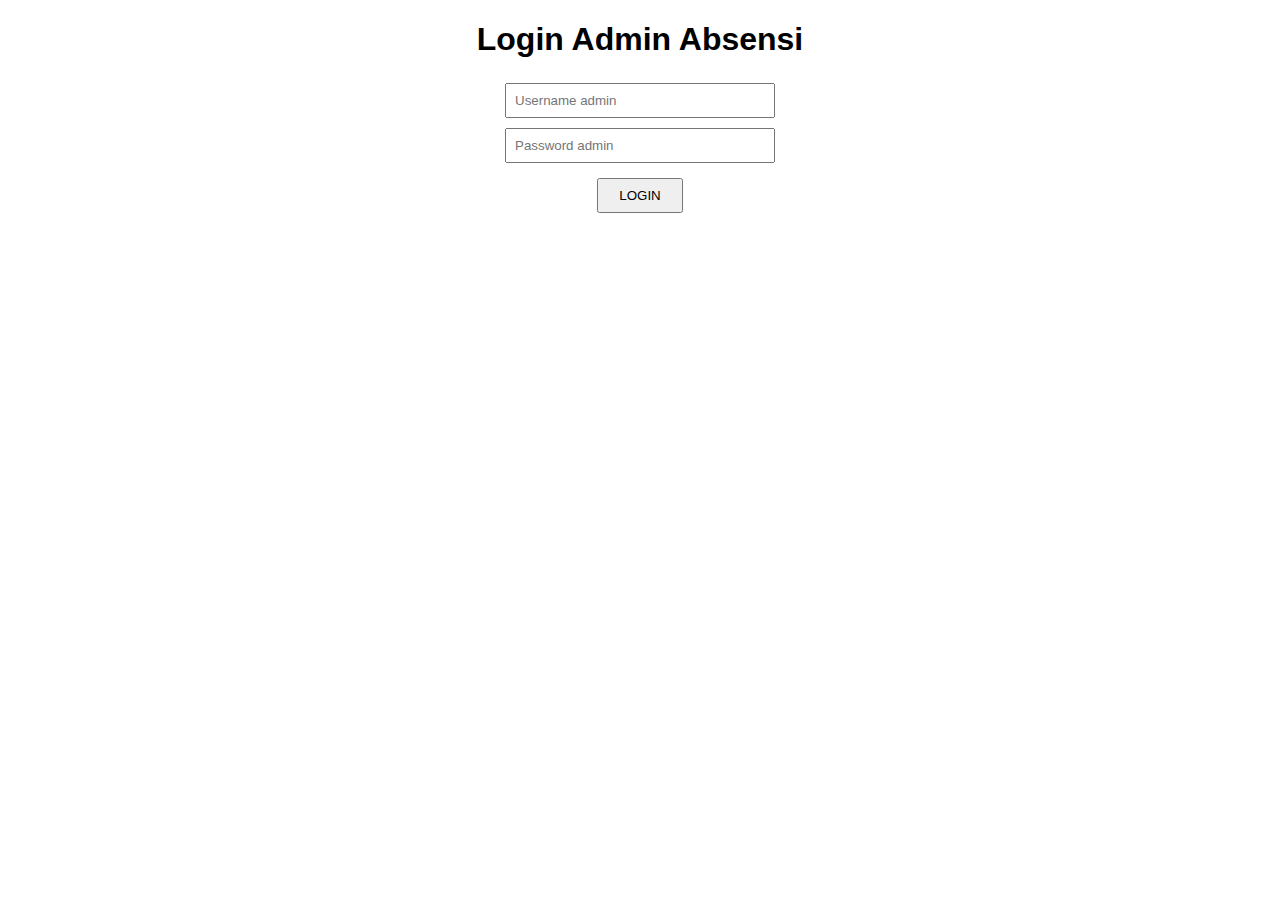
<file: index.html>
<!DOCTYPE html>
<html lang="id">
<head>
<meta charset="UTF-8">
<meta name="viewport" content="width=device-width, initial-scale=1.0">
<title>Login Admin Absensi SMKS Barakati</title>

<style>
  body { font-family: Arial, sans-serif; margin:20px; text-align:center; }
  h1 { margin-bottom:20px; }
  input { width:250px; padding:8px; margin:5px 0; }
  button { padding:8px 20px; margin-top:10px; }
  #loading { margin-top:10px; font-style:italic; }
</style>
</head>
<body>

<h1>Login Admin Absensi</h1>

<input type="text" id="user" placeholder="Username admin"><br>
<input type="password" id="pass" placeholder="Password admin"><br>
<button onclick="login()">LOGIN</button>

<div id="loading" style="display:none">⏳ Memuat data...</div>

<script src="admin.js"></script>

<script>
function login() {
  const user = document.getElementById("user").value.trim();
  const pass = document.getElementById("pass").value.trim();
  if(!user || !pass){ alert("❗ Username & password wajib diisi"); return; }

  document.getElementById("loading").style.display="block";

  fetch(`${API_URL}?action=login&user=${encodeURIComponent(user)}&pass=${encodeURIComponent(pass)}`)
    .then(r=>r.json())
    .then(res=>{
      document.getElementById("loading").style.display="none";
      if(res.status==="ok"){
        // simpan session sederhana
        localStorage.setItem("adminUser", user);
        window.location.href = "admin.html";
      } else {
        alert("❌ Login admin gagal");
      }
    })
    .catch(()=>{ alert("❌ Tidak dapat terhubung ke server"); document.getElementById("loading").style.display="none"; });
}
</script>

</body>
</html>
</file>
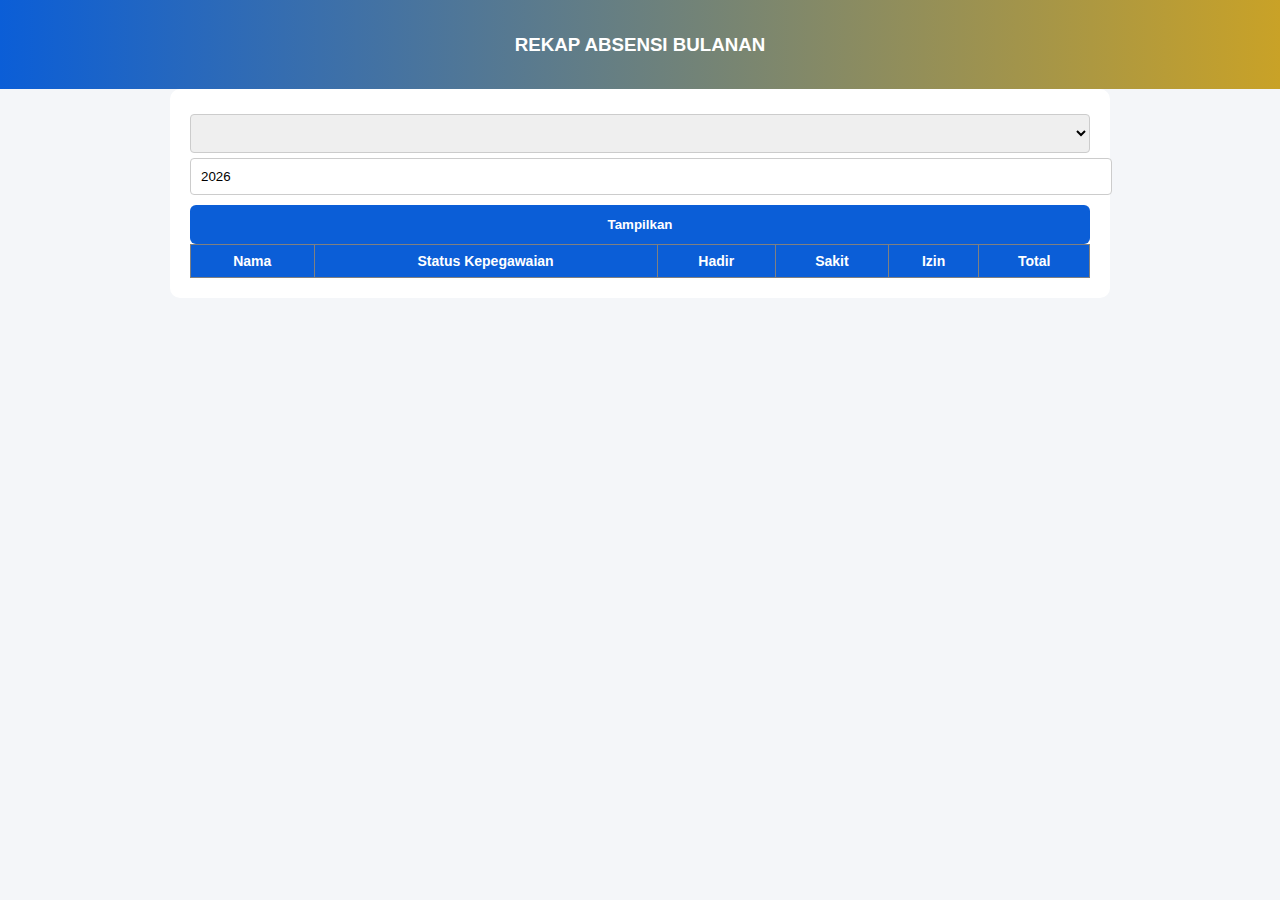
<file: admin-rekap.html>
﻿<!DOCTYPE html>
<html>
<head>
<title>Rekap Bulanan</title>
<link rel="stylesheet" href="style.css">
</head>
<body>
<header>
<h3>REKAP ABSENSI BULANAN</h3>
</header>

<div class="container">
<select id="bulan">…</select>
<input id="tahun" value="2026">
<button onclick="loadRekap()">Tampilkan</button>

<table border="1" width="100%">
<thead>
<tr>
<th>Nama</th>
<th>Status Kepegawaian</th>
<th>Hadir</th>
<th>Sakit</th>
<th>Izin</th>
<th>Total</th>
</tr>
</thead>
<tbody id="rekap"></tbody>
</table>
</div>

<script src="admin-rekap.js"></script>
</body>
</html>
</file>
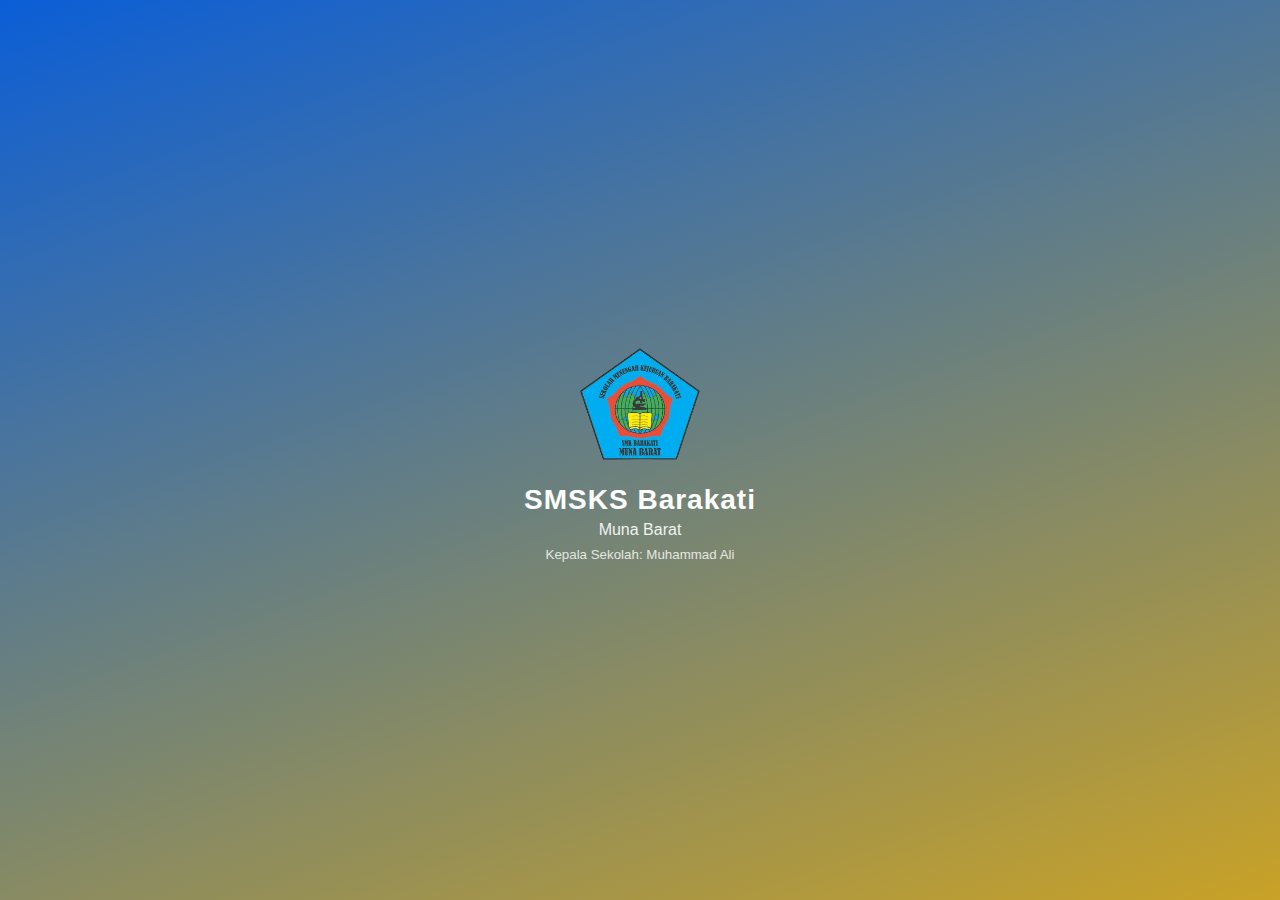
<file: splash.html>
<!DOCTYPE html>
<html lang="id">
<head>
<meta charset="UTF-8">
<meta name="viewport" content="width=device-width, initial-scale=1.0">
<title>SMSKS Barakati</title>

<link rel="stylesheet" href="style.css">

<script>
  setTimeout(function(){
    window.location.replace("index.html");
  }, 3000);
</script>
</head>

<body class="splash">

  <div class="splash-box">
    <img src="logo.png" alt="Logo Sekolah">
    <h1>SMSKS Barakati</h1>
    <p>Muna Barat</p>
    <small>Kepala Sekolah: Muhammad Ali</small>
  </div>

</body>
</html>
</file>
<file: style.css>
/* ===============================
   GLOBAL
================================ */
body{
  font-family:Arial, sans-serif;
  background:#f4f6f9;
  margin:0;
}

header{
  text-align:center;
  background:linear-gradient(90deg,#0b5ed7,#c9a227);
  color:#fff;
  padding:15px;
}

label{
  font-weight:bold;
  margin-top:10px;
  display:block;
}

input,select,textarea{
  width:100%;
  padding:10px;
  margin-top:5px;
  border:1px solid #ccc;
  border-radius:4px;
}

video,canvas,img{
  width:100%;
  margin-top:10px;
  border-radius:6px;
}

canvas#ttd{
  border:1px solid #000;
  touch-action:none;
}

/* ===============================
   BUTTON FORM ABSENSI
================================ */
button{
  width:100%;
  padding:12px;
  margin-top:10px;
  background:#0b5ed7;
  color:#fff;
  border:none;
  border-radius:6px;
  font-weight:bold;
  cursor:pointer;
}

button:hover{
  background:#094bb5;
}

/* ===============================
   ADMIN (TOMBOL KECIL & EMAS)
================================ */
#panel button,
.admin button{
  width:auto;
  padding:6px 14px;
  font-size:13px;
  background:#c9a227;
  color:#000;
  border-radius:4px;
}

#panel button:hover,
.admin button:hover{
  background:#b8961f;
}

/* ===============================
   TABEL ADMIN
================================ */
table{
  border-collapse:collapse;
  width:100%;
  background:#fff;
}

th{
  background:#0b5ed7;
  color:#fff;
  padding:8px;
  font-size:13px;
}

td{
  padding:6px;
  font-size:13px;
  text-align:center;
}

/* ===============================
   SPLASH SCREEN FINAL
================================ */
.splash{
  display:flex;
  justify-content:center;
  align-items:center;
  height:100vh;
  background:linear-gradient(160deg,#0b5ed7,#c9a227);
}

.splash-box{
  text-align:center;
  color:#fff;
  animation:fadeUp 1.2s ease-out;
}

.splash-box img{
  width:120px;
  margin-bottom:15px;
}

.splash-box h1{
  margin:5px 0;
  font-size:28px;
  letter-spacing:1px;
}

.splash-box p{
  margin:0;
  font-size:16px;
  opacity:.9;
}

.splash-box small{
  display:block;
  margin-top:8px;
  opacity:.8;
}

/* animasi splash */
@keyframes fadeUp{
  from{
    opacity:0;
    transform:translateY(20px);
  }
  to{
    opacity:1;
    transform:translateY(0);
  }
}

/* ===============================
   RESPONSIVE DESKTOP
================================ */
@media(min-width:768px){
  .container{
    max-width:900px;
    margin:auto;
    background:#fff;
    padding:20px;
    border-radius:10px;
  }

  table th, table td{
    font-size:14px;
  }
}

/* ===============================
   RESPONSIVE MOBILE
================================ */
@media(max-width:767px){
  th,td{
    font-size:12px;
  }

  button{
    font-size:14px;
  }
}
</file>
